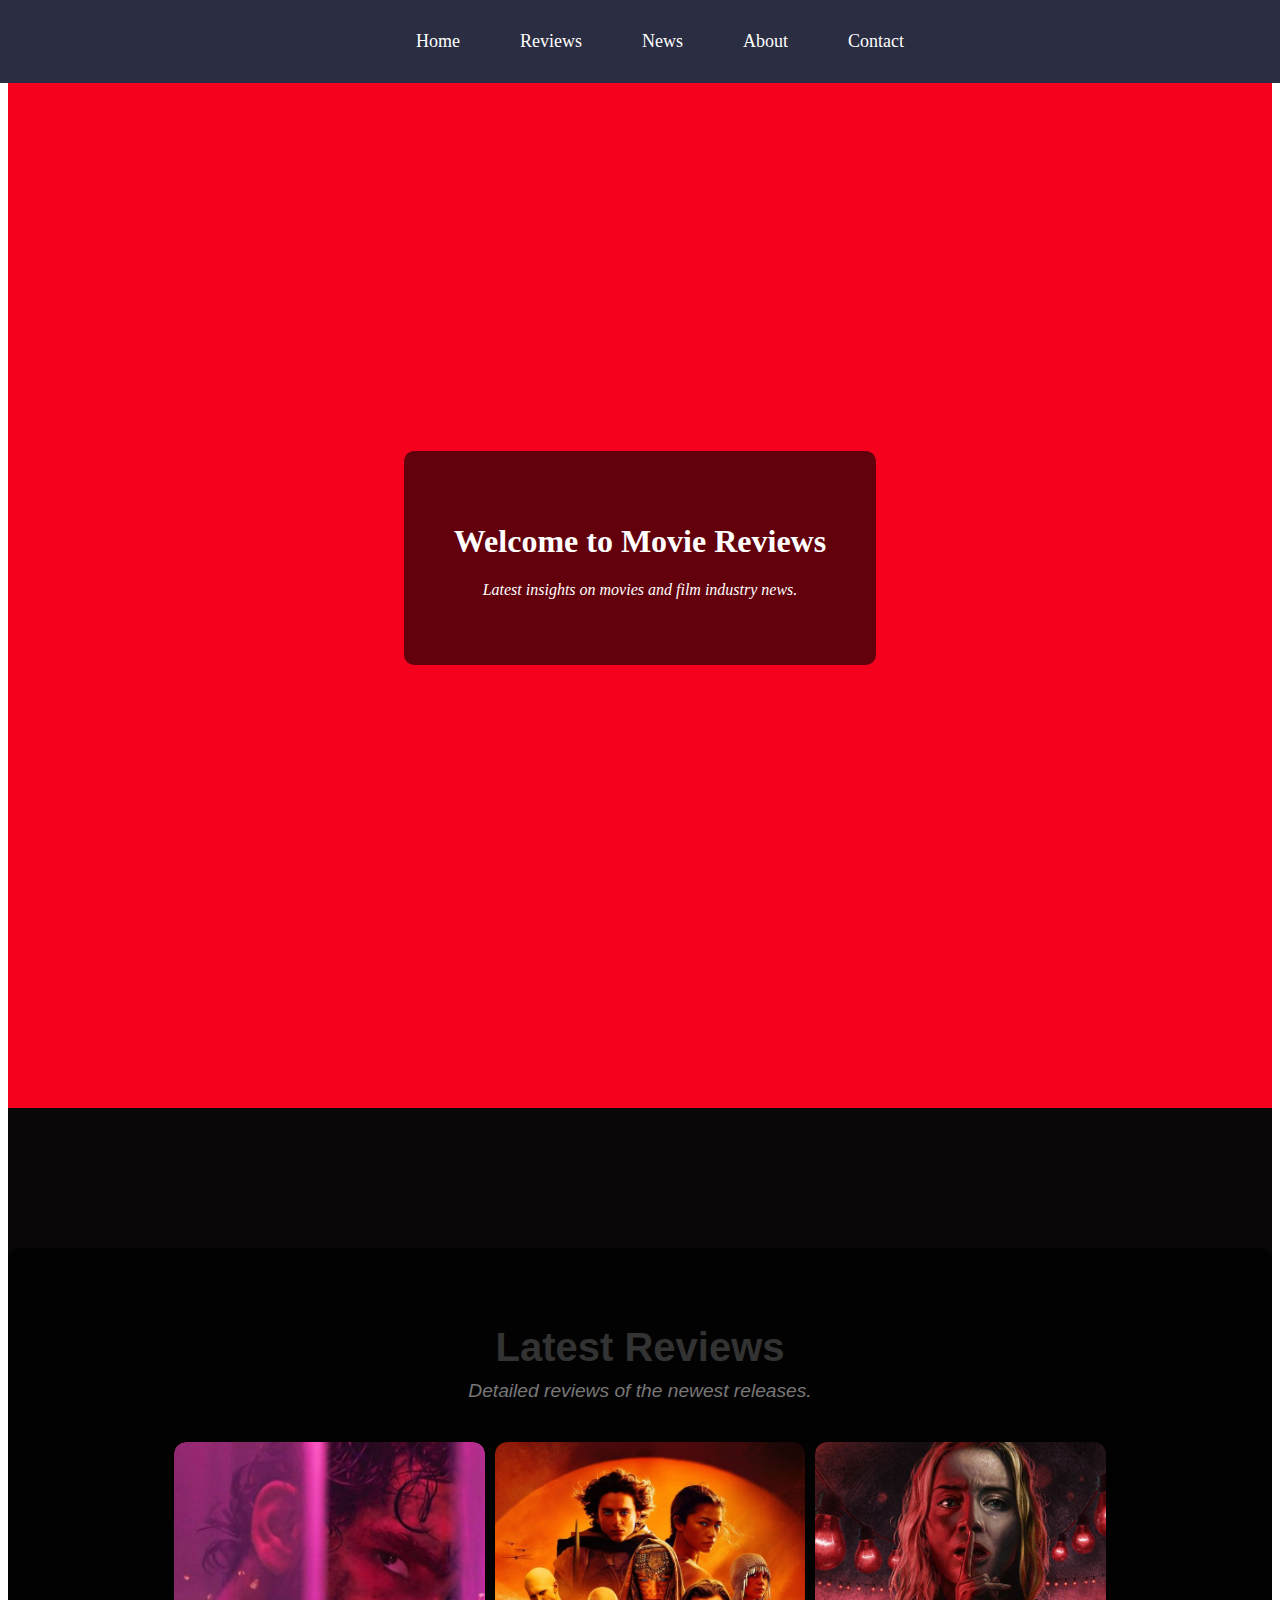
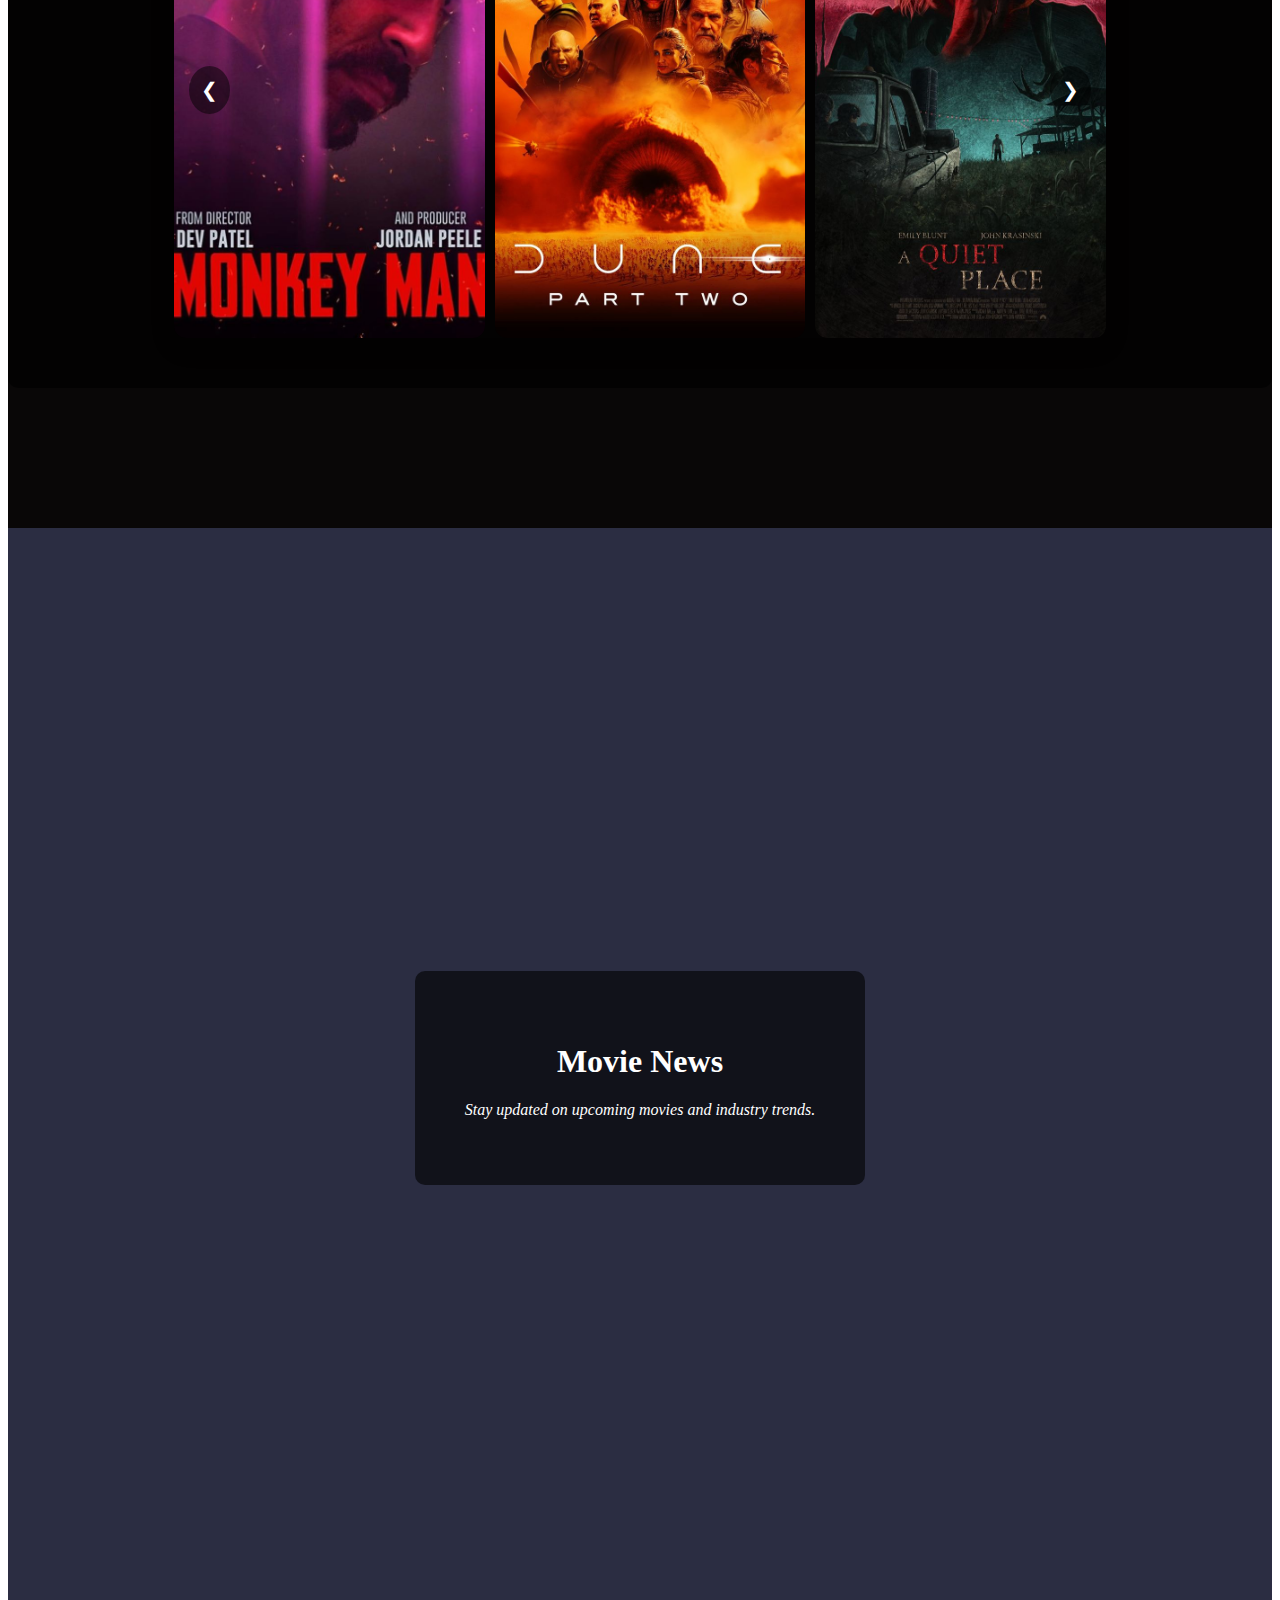
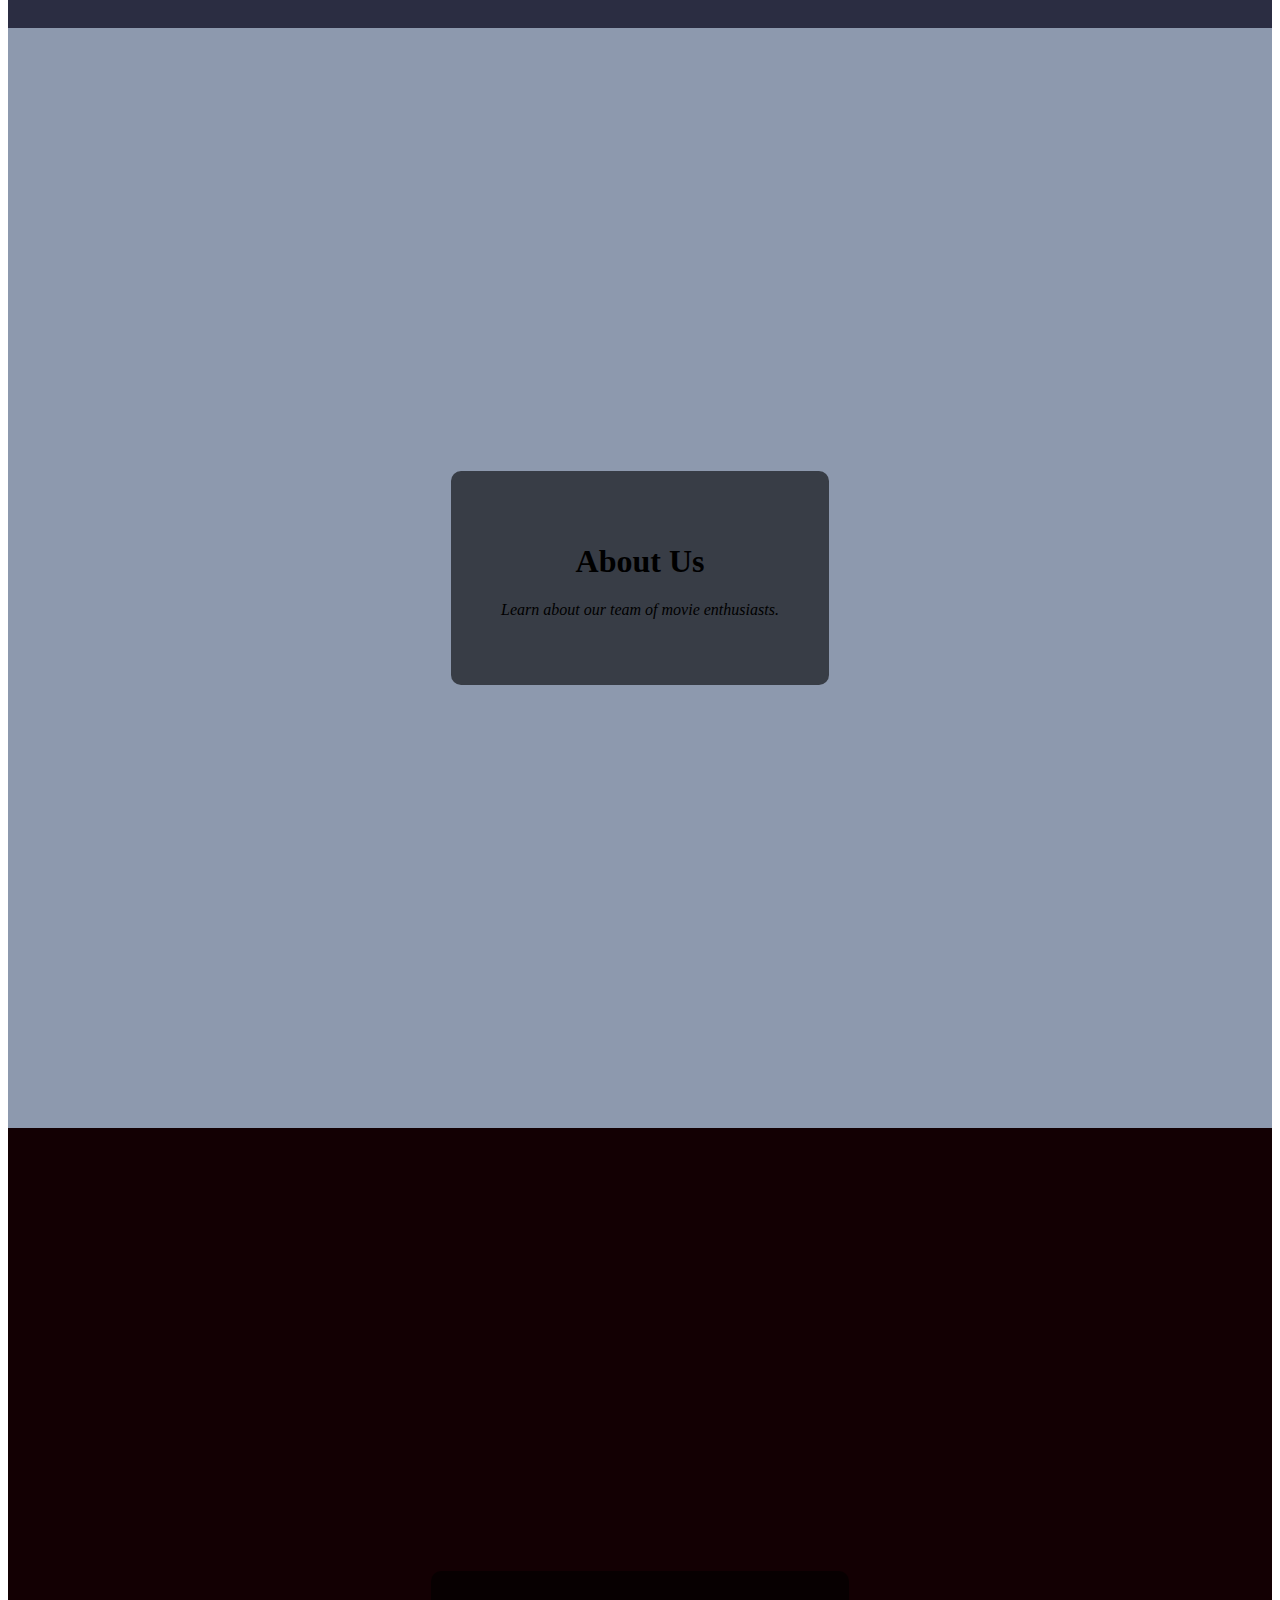
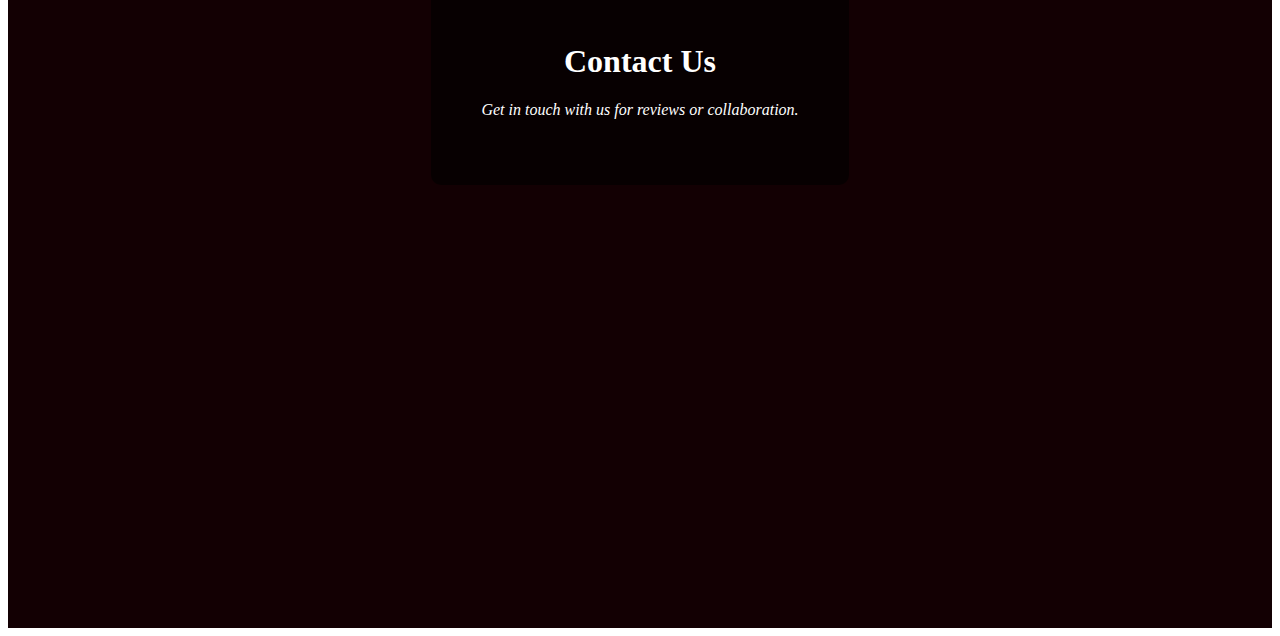
<file: Index.html>
<!DOCTYPE html>
<html lang="en">
<head>
  <meta charset="UTF-8">
  <meta name="viewport" content="width=device-width, initial-scale=1.0">
  <title>Movie Reviews</title>
  <link rel="stylesheet" href="style.css">
</head>
<body>
  <!-- Fixed Navigation Menu -->
  <nav id="navbar">
    <ul>
      <li><a href="#home">Home</a></li>
      <li><a href="#reviews">Reviews</a></li>
      <li><a href="#news">News</a></li>
      <li><a href="#about">About</a></li>
      <li><a href="#contact">Contact</a></li>
    </ul>
  </nav>

  <!-- Main Content Sections with Background Images -->
  <section id="home">
    <div class="overlay">
      <h1>Welcome to Movie Reviews</h1>
      <p>Latest insights on movies and film industry news.</p>
    </div>
  </section>

  <section id="reviews">
    <div class="overlay">
      <h1>Latest Reviews</h1>
      <p>Detailed reviews of the newest releases.</p>
          <!-- Slider Container -->
          <div class="slider-container">
            <div class="slider">
              <div class="slide">
                <img src="p1.jpg" alt="Movie 1">
                <div class="slide-content">
                  <h2>Movie Title 1</h2>
                  <p>Review: A thrilling adventure with fantastic visuals and an engaging plot.</p>
                </div>
              </div>
              <div class="slide">
                <img src="p2.jpg" alt="Movie 2">
                <div class="slide-content">
                  <h2>Movie Title 2</h2>
                  <p>Review: A touching drama with powerful performances and a moving storyline.</p>
                </div>
              </div>
              <div class="slide">
                <img src="p3.jpg" alt="Movie 3">
                <div class="slide-content">
                  <h2>Movie Title 3</h2>
                  <p>Review: An action-packed movie with explosive scenes and great choreography.</p>
                </div>
              </div>
              <div class="slide">
                <img src="p1.2.jpg" alt="Movie 3">
                <div class="slide-content">
                  <h2>Movie Title 3</h2>
                  <p>Review: An action-packed movie with explosive scenes and great choreography.</p>
                </div>
              </div>
            </div>
            
            <!-- Navigation Controls -->
            <button class="prev">&#10094;</button>
            <button class="next">&#10095;</button>
          </div>
        </div>
      </section>
  <section id="news">
    <div class="overlay">
      <h1>Movie News</h1>
      <p>Stay updated on upcoming movies and industry trends.</p>
    </div>
  </section>

  <section id="about">
    <div class="overlay">
      <h1>About Us</h1>
      <p>Learn about our team of movie enthusiasts.</p>
    </div>
  </section>

  <section id="contact">
    <div class="overlay">
      <h1>Contact Us</h1>
      <p>Get in touch with us for reviews or collaboration.</p>
    </div>
  </section>

  <script src="main.js"></script>
</body>
</html>
</file>
<file: style.css>
/* Aesthetic Color Palette */
:root {
  --primary-color: #2b2d42;   /* Dark slate */
  --accent-color: #8d99ae;    /* Soft gray */
  --highlight-color: #130003; /* Bright red */
  --background-light: #edf2f4; /* Light grayish background */
  --background-dark: #3a3a40; /* Darker background */
  --text-light: #ffffff;      /* Light text */
  --text-dark: #000000;       /* Dark text */
  --overlay-color: rgba(0, 0, 0, 0.6); /* Transparent black overlay */
}

/* Style for Navigation Menu */
nav {
  position: fixed;
  top: 0;
  left: 0;
  width: 100%;
  background-color: var(--primary-color);
  padding: 15px 0;
  transition: background-color 0.3s ease-in-out;
  z-index: 1000;
}

nav ul {
  list-style: none;
  display: flex;
  justify-content: center;
}

nav ul li {
  margin: 0 15px;
}

nav ul li a {
  color: var(--text-light);
  text-decoration: none;
  font-size: 18px;
  padding: 10px 15px;
  transition: color 0.3s, background-color 0.3s;
}

nav ul li a:hover {
  color: var(--highlight-color);
  background-color: rgba(255, 255, 255, 0.1);
  border-radius: 5px;
}

/* Change navbar background on scroll */
.scrolled {
  background-color:#f5001d;
  box-shadow: 0 2px 10px rgba(0, 0, 0, 0.2);
}

/* Section Styling with Aesthetic Colors */
section {
  position: relative;
  min-height: 100vh;
  padding: 100px 20px;
  display: flex;
  justify-content: center;
  align-items: center;
  text-align: center;
  color: var(--text-light);
}

/* Specific Section Background Colors */
#home {
  background-color:#f5001d; /* Light Background */
  color: white; /* Darker Text for contrast */
}

#reviews {
  background-color: var(--background-dark); /* Darker Background */
}

#news {
  background-color:#2b2d42; /* Dark Slate Background */
}

#about {
  background-color: var(--accent-color); /* Soft Gray Background */
  color: var(--text-dark); /* Darker Text */
}

#contact {
  background-color: var(--highlight-color); /* Bright Red Background */
  color: var(--text-light); /* Light Text for contrast */
}

/* Overlay (Optional) if you want a slight gradient effect */
.overlay {
  background-color: var(--overlay-color);
  padding: 50px;
  border-radius: 10px;
}

/* Smooth Scroll for anchor links */
html {
  scroll-behavior: smooth;
}

 /* Reviews Section */
#reviews {
  position: relative;
  padding: 60px 0;
  background-color: #090707;
  text-align: center;
  font-family: 'Arial', sans-serif;
}

/* Title and Description Styling */
#reviews h1 {
  font-size: 2.5rem;
  margin-bottom: 10px;
  color: #333;
  font-weight: 600;
}

#reviews p {
  font-size: 1.2rem;
  color: #777;
  margin-bottom: 40px;
  font-style: italic;
}

/* Slider Container */
.slider-container {
  position: relative;
  max-width: 80%;
  margin: 0 auto;
  overflow: hidden;
  border-radius: 12px; /* Smooth rounded corners for container */
  box-shadow: 0 8px 24px rgba(0, 0, 0, 0.15); /* Subtle shadow */
  transition: box-shadow 0.3s ease;
}

/* Hover effect on slider container */
.slider-container:hover {
  box-shadow: 0 10px 30px rgba(0, 0, 0, 0.2); /* Shadow on hover */
}

/* Slider */
.slider {
  display: flex;
  transition: transform 0.4s ease-in-out;
  width: 100%;
}

/* Each Slide */
.slide {
  flex: 0 0 33.33%; /* Each slide takes up 33.33% of the container */
  margin-right: 10px; /* No extra margin between slides */
  box-sizing: border-box;
  position: relative;
  border-radius: 12px; /* Rounded corners for each slide */
  overflow: hidden;
}

.slide img {
  width: 100%;
  height: 100%; /* Ensure equal height for all images */
  object-fit: cover; /* Ensures image fits perfectly inside slide */
  border-radius: 12px; /* Rounded corners for images */
}

/* Slide Content */
.slide-content {
  position: absolute;
  bottom: 15px;
  left: 15px;
  right: 15px;
  background: rgba(0, 0, 0, 0.7); /* Dark background with transparency */
  color: white;
  padding: 15px;
  border-radius: 12px; /* Rounded corners for the content box */
  opacity: 0; /* Initially hidden */
  transition: opacity 0.4s ease; /* Smooth transition for content appearance */
}

h2 {
  font-size: 1.6rem;
  font-weight: 500;
}

p {
  font-size: 1rem;
  margin-top: 10px;
  font-style: italic;
}

/* Show content on hover */
.slide:hover .slide-content {
  opacity: 1; /* Show content when hovering over the slide */
}

/* Navigation Buttons */
.prev, .next {
  position: absolute;
  top: 50%;
  transform: translateY(-50%);
  background-color: rgba(0, 0, 0, 0.5);
  color: white;
  border: none;
  padding: 12px;
  cursor: pointer;
  font-size: 20px;
  border-radius: 50%;
  z-index: 100;
}

.prev {
  left: 15px;
}

.next {
  right: 15px;
}

.prev:hover, .next:hover {
  background-color: rgba(0, 0, 0, 0.7);
}

.prev:focus, .next:focus {
  outline: none;
}

/* Responsive Design */
@media (max-width: 768px) {
  .slider-container {
    max-width: 90%;
  }

  .slide {
    flex: 0 0 80%; /* Increase slide width on smaller screens */
    margin-right: 20px; /* More space between slides */
  }
}

@media (max-width: 480px) {
  .slider-container {
    max-width: 95%;
  }

  .slide {
    flex: 0 0 100%; /* Full-width slides on mobile */
  }

  .prev, .next {
    font-size: 18px; /* Smaller buttons on mobile */
    padding: 8px;
  }
}
</file>
